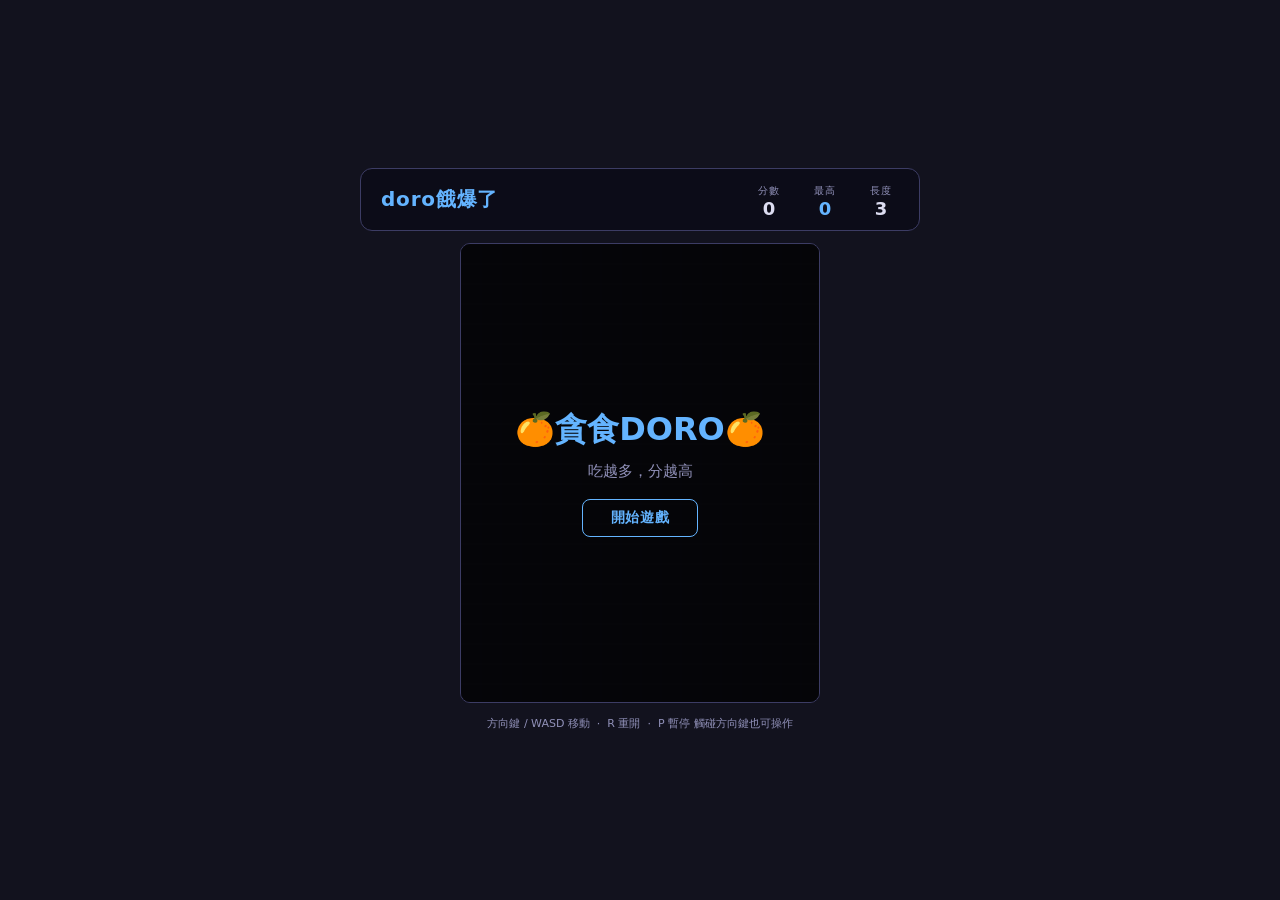
<file: snake.html>
<!DOCTYPE html>
<html lang="zh-TW">
<head>
<meta charset="UTF-8">
<meta name="viewport" content="width=device-width, initial-scale=1.0">
<title> 🍊貪食DORO🍊</title>
<style>
  :root {
    --bg:      #12121e;
    --surface: #1c1c2e;
    --hud:     #0c0c18;
    --border:  #3c3c64;
    --text:    #dcdcf0;
    --muted:   #9090b8;
    --accent:  #64b4ff;
    --dead:    #ff3c3c;
  }
  *, *::before, *::after { box-sizing: border-box; margin: 0; padding: 0; }
  body {
    background: var(--bg);
    color: var(--text);
    font-family: 'Segoe UI', 'PingFang TC', 'Noto Sans TC', system-ui, sans-serif;
    display: flex;
    flex-direction: column;
    align-items: center;
    justify-content: center;
    min-height: 100dvh;
    padding: 16px;
    user-select: none;
    -webkit-user-select: none;
  }
  .wrap { display: flex; flex-direction: column; align-items: center; gap: 12px; width: 100%; max-width: 560px; }
  .hud {
    width: 100%;
    background: var(--hud);
    border: 1px solid var(--border);
    border-radius: 12px;
    padding: 10px 20px;
    display: flex; align-items: center; justify-content: space-between; gap: 8px;
  }
  .hud-title { font-size: 20px; font-weight: 700; color: var(--accent); letter-spacing: 0.04em; }
  .hud-stats { display: flex; gap: 20px; }
  .stat { text-align: center; }
  .stat-label { font-size: 10px; color: var(--muted); text-transform: uppercase; letter-spacing: 0.08em; }
  .stat-val { font-size: 18px; font-weight: 600; color: var(--text); line-height: 1.2; min-width: 36px; display: block; text-align: center; }
  #hi-val { color: var(--accent); }
  .canvas-wrap { position: relative; border: 1px solid var(--border); border-radius: 10px; overflow: hidden; }
  canvas { display: block; background: var(--bg); }
  .overlay {
    position: absolute; inset: 0;
    display: flex; flex-direction: column; align-items: center; justify-content: center; gap: 10px;
    background: rgba(0,0,0,0.72);
    opacity: 0; pointer-events: none; transition: opacity .2s; border-radius: 9px;
  }
  .overlay.show { opacity: 1; pointer-events: auto; }
  .ov-title { font-size: 32px; font-weight: 700; }
  .ov-score { font-size: 15px; color: var(--muted); }
  .btn {
    margin-top: 8px; padding: 9px 28px;
    background: transparent; border: 1.5px solid var(--accent); border-radius: 8px;
    color: var(--accent); font-size: 14px; font-weight: 600; cursor: pointer;
    transition: background .15s, transform .1s; letter-spacing: 0.04em;
  }
  .btn:hover  { background: rgba(100,180,255,.12); }
  .btn:active { transform: scale(0.96); }
  .dpad { display: none; grid-template-columns: repeat(3, 52px); grid-template-rows: repeat(2, 52px); gap: 6px; }
  @media (pointer: coarse), (max-width: 600px) { .dpad { display: grid; } }
  .dpad-btn {
    width: 52px; height: 52px;
    background: var(--surface); border: 1px solid var(--border); border-radius: 10px;
    color: var(--text); font-size: 20px; cursor: pointer;
    display: flex; align-items: center; justify-content: center;
    transition: background .1s, transform .1s; -webkit-tap-highlight-color: transparent;
  }
  .dpad-btn:active { background: var(--border); transform: scale(0.92); }
  .dpad-up    { grid-column: 2; grid-row: 1; }
  .dpad-left  { grid-column: 1; grid-row: 2; }
  .dpad-down  { grid-column: 2; grid-row: 2; }
  .dpad-right { grid-column: 3; grid-row: 2; }
  .hint { font-size: 11px; color: var(--muted); text-align: center; line-height: 1.6; }
  @media (pointer: coarse) { .hint .kb { display: none; } }
</style>
</head>
<body>
<div class="wrap">
  <div class="hud">
    <span class="hud-title">doro餓爆了</span>
    <div class="hud-stats">
      <div class="stat"><span class="stat-label">分數</span><span class="stat-val" id="score-val">0</span></div>
      <div class="stat"><span class="stat-label">最高</span><span class="stat-val" id="hi-val">0</span></div>
      <div class="stat"><span class="stat-label">長度</span><span class="stat-val" id="len-val">3</span></div>
    </div>
  </div>
  <div class="canvas-wrap" id="canvas-wrap">
    <canvas id="c"></canvas>
    <div class="overlay show" id="ov-start">
      <div class="ov-title" style="color:var(--accent)">🍊貪食DORO🍊</div>
      <div class="ov-score">吃越多，分越高</div>
      <button class="btn" id="btn-start">開始遊戲</button>
    </div>
    <div class="overlay" id="ov-dead">
      <div class="ov-title" style="color:var(--dead)">菜的一批</div>
      <div class="ov-score" id="dead-score"></div>
      <button class="btn" id="btn-restart">再玩一次</button>
    </div>
  </div>
  <div class="dpad" id="dpad">
    <button class="dpad-btn dpad-up"    data-dir="UP">▲</button>
    <button class="dpad-btn dpad-left"  data-dir="LEFT">◀</button>
    <button class="dpad-btn dpad-down"  data-dir="DOWN">▼</button>
    <button class="dpad-btn dpad-right" data-dir="RIGHT">▶</button>
  </div>
  <p class="hint">
    <span class="kb">方向鍵 / WASD 移動 &nbsp;·&nbsp; R 重開 &nbsp;·&nbsp; P 暫停</span>
    <span>觸碰方向鍵也可操作</span>
  </p>
</div>

<script>
// ╔══════════════════════════════════════════════════════════════╗
// ║              🖼️  圖片路徑設定區（請在此修改）               ║
// ║                                                              ║
// ║  將圖片檔案上傳到 GitHub 後，把對應路徑填入下方。            ║
// ║  路徑範例：                                                  ║
// ║    同資料夾   →  "images/head.png"                           ║
// ║    子資料夾   →  "assets/snake/head.png"                     ║
// ║                                                              ║
// ║  建議圖片尺寸：每張 128×128 px（正方形），PNG 透明背景       ║
// ╚══════════════════════════════════════════════════════════════╝

const IMG_CONFIG = {

  // 蛇頭（面向右方的原始圖，程式會自動依方向旋轉）
  HEAD: "head.png",

  // 蛇身（直線段，水平方向的原始圖）
  BODY: "images/body.png",

  // 轉彎節（右轉彎原始圖，程式會自動旋轉出四種轉角）
  CORNER: "images/corner.png",

  // 蛇尾（面向右方的原始圖，程式會自動依方向旋轉）
  TAIL: "images/tail.png",

  // 蘋果 / 食物
  FOOD: "food.png",

};

// ╔══════════════════════════════════════════════════════════════╗
// ║           ⚙️  遊戲參數設定（可選擇性修改）                  ║
// ╚══════════════════════════════════════════════════════════════╝

const GAME_CONFIG = {
  COLS:  18,          // 橫向格數
  ROWS:  23,          // 縱向格數
  CELL:  20,          // 每格像素（建議保持 20）
  TICK:  120,         // 每步毫秒數（越小越快，建議 80~150）
  SCORE_PER_FOOD: 10, // 每顆食物得分
};

// ════════════════════════════════════════════════════════════════
//  以下為遊戲核心程式碼，一般情況無需修改
// ════════════════════════════════════════════════════════════════

const { COLS, ROWS, CELL, TICK, SCORE_PER_FOOD } = GAME_CONFIG;
const W = COLS * CELL, H = ROWS * CELL;

// ── Canvas 設定 ──────────────────────────────────────────────
const canvas = document.getElementById('c');
const wrap   = document.getElementById('canvas-wrap');
const dpr    = window.devicePixelRatio || 1;
canvas.width  = W * dpr;
canvas.height = H * dpr;
canvas.style.width  = W + 'px';
canvas.style.height = H + 'px';
wrap.style.width    = W + 'px';
wrap.style.height   = H + 'px';
const ctx = canvas.getContext('2d');
ctx.scale(dpr, dpr);
ctx.imageSmoothingEnabled = true;
ctx.imageSmoothingQuality = 'high';

// ── 圖片載入 ─────────────────────────────────────────────────
// 每張圖片預先快取為 HTMLImageElement
const IMGS = {};

function loadImage(key, src) {
  return new Promise(resolve => {
    const img = new Image();
    img.onload  = () => { IMGS[key] = img; resolve(true); };
    img.onerror = () => {
      // 載入失敗時用純色方塊替代，遊戲仍可正常運作
      console.warn(`[Snake] 無法載入圖片：${src}，將使用備用色塊。`);
      IMGS[key] = null;
      resolve(false);
    };
    img.src = src;
  });
}

async function loadAllImages() {
  await Promise.all(
    Object.entries(IMG_CONFIG).map(([key, src]) => loadImage(key, src))
  );
}

// ── 旋轉繪圖輔助 ─────────────────────────────────────────────
// angle: 0=右, 1=下, 2=左, 3=上（逆時針 90° × n → 這裡用順時針）
function drawRotated(img, x, y, angleDeg) {
  const cx = x + CELL / 2, cy = y + CELL / 2;
  ctx.save();
  ctx.translate(cx, cy);
  ctx.rotate(angleDeg * Math.PI / 180);
  ctx.drawImage(img, -CELL / 2, -CELL / 2, CELL, CELL);
  ctx.restore();
}

// 備用色塊（圖片載入失敗時使用）
function drawFallbackRect(x, y, color) {
  ctx.fillStyle = color;
  ctx.beginPath();
  if (ctx.roundRect) ctx.roundRect(x + 2, y + 2, CELL - 4, CELL - 4, 4);
  else ctx.rect(x + 2, y + 2, CELL - 4, CELL - 4);
  ctx.fill();
}

// ── 方向常數 ─────────────────────────────────────────────────
const DIR = {
  UP:    [0, -1],
  DOWN:  [0,  1],
  LEFT:  [-1, 0],
  RIGHT: [1,  0],
};

// 方向向量 → 旋轉角度（原始圖面向右方）
function vecToAngle([dx, dy]) {
  if (dx ===  1 && dy ===  0) return 0;    // 右
  if (dx ===  0 && dy ===  1) return 90;   // 下
  if (dx === -1 && dy ===  0) return 180;  // 左
  if (dx ===  0 && dy === -1) return 270;  // 上
  return 0;
}

// 轉彎方向 → 角度（CORNER 原始圖為「從右來、往下轉」的右下角）
// from: 上一段的行進方向（即「從哪個方向來到這個節點」）
// to:   下一段的行進方向
function cornerAngle(from, to) {
  const key = `${from[0]},${from[1]}_${to[0]},${to[1]}`;
  const map = {
    // 右來→下去  /  上來→左去
    ' 1,0_0,1' : 0,   '0,-1_-1,0': 0,
    // 下來→右去  /  左來→上去
    '0,1_1,0'  : 90,  '-1,0_0,-1': 90,
    // 左來→下去  /  上來→右去
    '-1,0_0,1' : 180, '0,-1_1,0' : 180,
    // 右來→上去  /  下來→左去
    '1,0_0,-1' : 270, '0,1_-1,0' : 270,
  };
  // 修正 key 格式（含空格問題）
  const k = `${from[0]},${from[1]}_${to[0]},${to[1]}`;
  return map[k] ?? 0;
}

// ── 遊戲狀態 ─────────────────────────────────────────────────
let snake, dir, nextDir, food, score, highScore, alive, paused;
let frame = 0, lastTick = 0, animId = null;

function initState() {
  const cx = Math.floor(COLS / 2), cy = Math.floor(ROWS / 2);
  snake   = [[cx, cy], [cx - 1, cy], [cx - 2, cy]];
  dir     = DIR.RIGHT;
  nextDir = DIR.RIGHT;
  food    = spawnFood();
  score   = 0;
  alive   = true;
  paused  = false;
  frame   = 0;
  updateHUD();
}

function spawnFood() {
  const flat = new Set(snake.map(([x, y]) => y * COLS + x));
  let pos;
  do {
    pos = [Math.floor(Math.random() * COLS), Math.floor(Math.random() * ROWS)];
  } while (flat.has(pos[1] * COLS + pos[0]));
  return pos;
}

function updateHUD() {
  document.getElementById('score-val').textContent = score;
  document.getElementById('hi-val').textContent    = highScore;
  document.getElementById('len-val').textContent   = snake.length;
}

// ── 遊戲邏輯 ─────────────────────────────────────────────────
function step() {
  if (!alive || paused) return;
  dir = nextDir;
  const [hx, hy] = snake[0];
  const [dx, dy] = dir;
  const nx = hx + dx, ny = hy + dy;

  if (nx < 0 || nx >= COLS || ny < 0 || ny >= ROWS) { die(); return; }
  if (snake.some(([x, y]) => x === nx && y === ny))  { die(); return; }

  snake.unshift([nx, ny]);
  if (nx === food[0] && ny === food[1]) {
    score += SCORE_PER_FOOD;
    if (score > highScore) highScore = score;
    food = spawnFood();
  } else {
    snake.pop();
  }
  updateHUD();
}

function die() {
  alive = false;
  document.getElementById('dead-score').textContent = `得分 ${score}　最高 ${highScore}`;
  document.getElementById('ov-dead').classList.add('show');
}

// ── 繪圖 ─────────────────────────────────────────────────────
function drawGrid() {
  ctx.strokeStyle = '#1a1a2e';
  ctx.lineWidth   = 0.5;
  for (let x = 0; x <= COLS; x++) {
    ctx.beginPath(); ctx.moveTo(x * CELL, 0); ctx.lineTo(x * CELL, H); ctx.stroke();
  }
  for (let y = 0; y <= ROWS; y++) {
    ctx.beginPath(); ctx.moveTo(0, y * CELL); ctx.lineTo(W, y * CELL); ctx.stroke();
  }
}

function drawFood() {
  const [fx, fy] = food;
  const px = fx * CELL, py = fy * CELL;
  if (IMGS.FOOD) {
    // 輕微脈衝縮放
    const pulse  = Math.abs(Math.sin(frame * 0.08));
    const scale  = 1 + pulse * 0.08;
    const offset = (CELL * (scale - 1)) / 2;
    ctx.save();
    ctx.translate(px - offset, py - offset);
    ctx.scale(scale, scale);
    ctx.drawImage(IMGS.FOOD, 0, 0, CELL, CELL);
    ctx.restore();
  } else {
    // 備用：紅色圓形
    const pulse = Math.abs(Math.sin(frame * 0.08));
    const r     = CELL * 0.34 + pulse * 2.5;
    const cx2   = px + CELL / 2, cy2 = py + CELL / 2;
    const g     = ctx.createRadialGradient(cx2, cy2, 0, cx2, cy2, r + 8);
    g.addColorStop(0, 'rgba(255,80,80,0.55)'); g.addColorStop(1, 'rgba(255,80,80,0)');
    ctx.beginPath(); ctx.arc(cx2, cy2, r + 8, 0, Math.PI * 2);
    ctx.fillStyle = g; ctx.fill();
    ctx.beginPath(); ctx.arc(cx2, cy2, r, 0, Math.PI * 2);
    ctx.fillStyle = '#ff5050'; ctx.fill();
  }
}

function drawSnake() {
  const n = snake.length;
  if (n === 0) return;

  snake.forEach(([x, y], i) => {
    const px = x * CELL, py = y * CELL;

    if (i === 0) {
      // ── 蛇頭 ──
      if (IMGS.HEAD) {
        drawRotated(IMGS.HEAD, px, py, vecToAngle(dir));
      } else {
        drawFallbackRect(px, py, alive ? '#ffdac8' : '#ff5050');
      }

    } else if (i === n - 1) {
      // ── 蛇尾 ──
      // 尾巴方向：從尾巴指向倒數第二節的方向
      const [px2, py2] = snake[i - 1];
      const tailDir = [px2 - x, py2 - y];   // 尾巴「朝向」前一節
      if (IMGS.TAIL) {
        drawRotated(IMGS.TAIL, px, py, vecToAngle(tailDir));
      } else {
        drawFallbackRect(px, py, alive ? 'ffdac8' : '#7a1e1e');
      }

    } else {
      // ── 蛇身 ──
      const [px_prev, py_prev] = snake[i - 1];  // 前一節（靠近頭）
      const [px_next, py_next] = snake[i + 1];  // 後一節（靠近尾）
      const fromDir = [x - px_prev, y - py_prev]; // 從前一節到這節的向量
      const toDir   = [px_next - x, py_next - y]; // 從這節到後一節的向量

      const isStraight =
        (fromDir[0] === toDir[0] && fromDir[1] === toDir[1]) ||
        (fromDir[0] === -toDir[0] && fromDir[1] === -toDir[1]);

      if (isStraight) {
        // 直線段
        if (IMGS.BODY) {
          // 直線：水平或垂直
          const angle = (fromDir[0] !== 0) ? 0 : 90;
          drawRotated(IMGS.BODY, px, py, angle);
        } else {
          drawFallbackRect(px, py, alive ? '#fff3ee' : '#cc3333');
        }
      } else {
        // 轉彎段
        if (IMGS.CORNER) {
          const angle = cornerAngle(fromDir, toDir);
          drawRotated(IMGS.CORNER, px, py, angle);
        } else {
          drawFallbackRect(px, py, alive ? '#fff3ee' : '#bb2222');
        }
      }
    }
  });
}

// ── 主迴圈 ───────────────────────────────────────────────────
function render(ts) {
  frame++;
  if (ts - lastTick >= TICK) { step(); lastTick = ts; }

  ctx.fillStyle = '#12121e';
  ctx.fillRect(0, 0, W, H);
  drawGrid();
  drawFood();
  drawSnake();

  animId = requestAnimationFrame(render);
}

// ── 輸入處理 ─────────────────────────────────────────────────
const KEY_MAP = {
  ArrowUp:'UP', ArrowDown:'DOWN', ArrowLeft:'LEFT', ArrowRight:'RIGHT',
  w:'UP', s:'DOWN', a:'LEFT', d:'RIGHT',
  W:'UP', S:'DOWN', A:'LEFT', D:'RIGHT',
};

function changeDir(name) {
  const d = DIR[name];
  if (!d) return;
  const opp = [-dir[0], -dir[1]];
  if (d[0] === opp[0] && d[1] === opp[1]) return;
  nextDir = d;
}

document.addEventListener('keydown', e => {
  if (e.key === 'r' || e.key === 'R') { restart(); return; }
  if (e.key === 'p' || e.key === 'P') { togglePause(); return; }
  const name = KEY_MAP[e.key];
  if (!name) return;
  e.preventDefault();
  changeDir(name);
});

document.querySelectorAll('.dpad-btn').forEach(btn => {
  btn.addEventListener('click', () => changeDir(btn.dataset.dir));
  btn.addEventListener('touchstart', e => { e.preventDefault(); changeDir(btn.dataset.dir); }, { passive: false });
});

// 觸碰滑動
let touchStart = null;
canvas.addEventListener('touchstart', e => {
  touchStart = { x: e.touches[0].clientX, y: e.touches[0].clientY };
}, { passive: true });
canvas.addEventListener('touchend', e => {
  if (!touchStart) return;
  const dx = e.changedTouches[0].clientX - touchStart.x;
  const dy = e.changedTouches[0].clientY - touchStart.y;
  touchStart = null;
  if (Math.abs(dx) < 10 && Math.abs(dy) < 10) return;
  if (Math.abs(dx) > Math.abs(dy)) changeDir(dx > 0 ? 'RIGHT' : 'LEFT');
  else changeDir(dy > 0 ? 'DOWN' : 'UP');
}, { passive: true });

window.addEventListener('keydown', e => {
  if (['ArrowUp','ArrowDown','ArrowLeft','ArrowRight',' '].includes(e.key)) e.preventDefault();
}, { passive: false });

// ── 流程控制 ─────────────────────────────────────────────────
highScore = parseInt(localStorage.getItem('snake_hi') || '0', 10);

async function startGame() {
  document.getElementById('ov-start').classList.remove('show');
  document.getElementById('ov-dead').classList.remove('show');
  await loadAllImages();
  initState();
  lastTick = performance.now();
  if (animId) cancelAnimationFrame(animId);
  animId = requestAnimationFrame(render);
}

function restart() {
  localStorage.setItem('snake_hi', highScore);
  document.getElementById('ov-dead').classList.remove('show');
  initState();
  lastTick = performance.now();
}

function togglePause() {
  if (!alive) return;
  paused = !paused;
  if (!paused) lastTick = performance.now();
}

document.getElementById('btn-start').addEventListener('click', startGame);
document.getElementById('btn-restart').addEventListener('click', restart);

// 初始靜態畫面
document.getElementById('hi-val').textContent = highScore;
ctx.fillStyle = '#12121e'; ctx.fillRect(0, 0, W, H);
ctx.strokeStyle = '#1a1a2e'; ctx.lineWidth = 0.5;
for (let x = 0; x <= COLS; x++) { ctx.beginPath(); ctx.moveTo(x*CELL,0); ctx.lineTo(x*CELL,H); ctx.stroke(); }
for (let y = 0; y <= ROWS; y++) { ctx.beginPath(); ctx.moveTo(0,y*CELL); ctx.lineTo(W,y*CELL); ctx.stroke(); }
</script>
</body>
</html>
</file>
